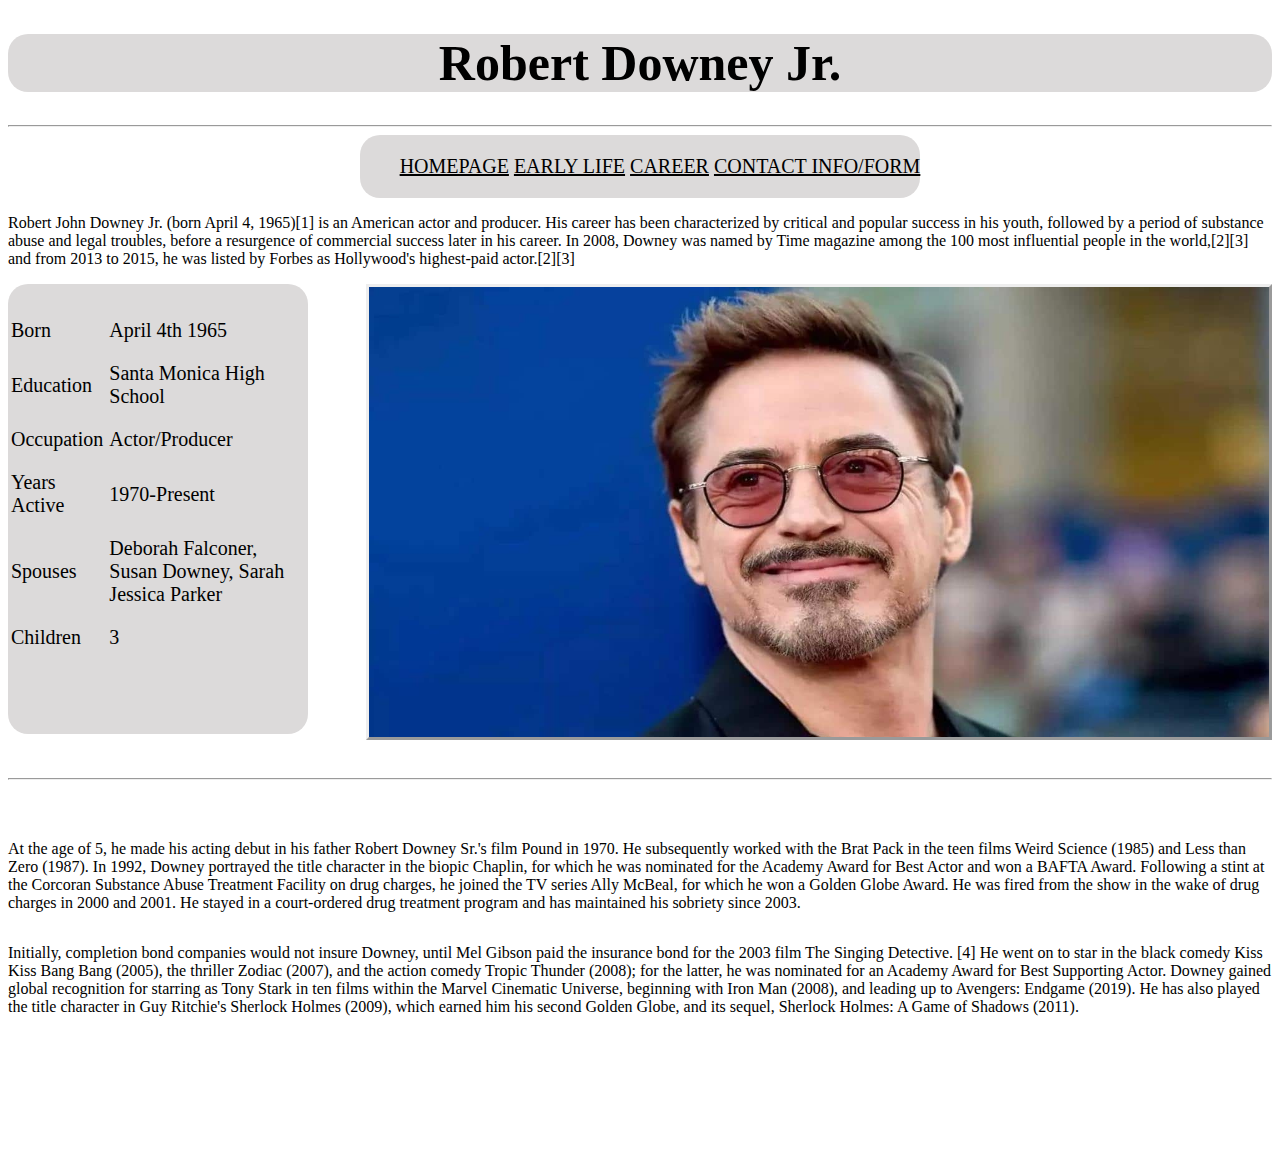
<file: index.html>
<!DOCTYPE html>
<html lang="en">
<head>
    <title>Homepage</title>
</head>
<body>


    <link rel="stylesheet" href="style.css">
    <h1 class="naslov">Robert Downey Jr.</h1>
    <hr>
 <div class="div">
  <nav class="menu">
        
      <ul>      
          <li class="li"><a class="a" href="index.html">HOMEPAGE</a></li>
          <li class="li"><a class="a" href="earlyLife.html">EARLY LIFE</a></li>
          <li class="li"><a class="a" href="career.html">CAREER</a></li>
          <li class="li"><a class="a" href="contact.html">CONTACT INFO/FORM</a></li>
      </ul>
  </nav>
 </div>
    
    <p class="paragraph">
        Robert John Downey Jr. (born April 4, 1965)[1] is an American actor and producer.
         His career has been characterized by critical and popular success in his youth,
          followed by a period of substance abuse and legal troubles, before a resurgence of
           commercial success later in his career. In 2008, Downey was named by Time magazine 
           among the 100 most influential people in
         the world,[2][3] and from 2013 to 2015, he was listed by Forbes as Hollywood's 
         highest-paid actor.[2][3]
       </p> 
       <table class="table">

        <tr>
          <td></td>
          <td></td>
        </tr>
        <tr>
          <td></td>
          <td></td>
        </tr>
        <tr>
          <td></td>
          <td></td>
        </tr>
        <tr>
          <td></td>
          <td></td>
        </tr>
        <tr>
          <td></td>
          <td></td>
        </tr>
        <tr>
          <td></td>
          <td></td>
        </tr>
        <tr>
          <td></td>
          <td></td>
        </tr>
        <tr>
          <td></td>
          <td></td>
        </tr>

        <tr>
          <td>Born</td>
          <td>April 4th 1965</td>
        </tr>
    
        <tr>
          <td></td>
          <td></td>
        </tr>
        <tr>
          <td></td>
          <td></td>
        </tr>
        <tr>
          <td></td>
          <td></td>
        </tr>
        <tr>
          <td></td>
          <td></td>
        </tr>


        <tr>
          <td>Education</td>
          <td>Santa Monica High School</td>
        </tr>
         
        <tr>
          <td></td>
          <td></td>
        </tr>
        <tr>
          <td></td>
          <td></td>
        </tr>
        <tr>
          <td></td>
          <td></td>
        </tr>
        <tr>
          <td></td>
          <td></td>
        </tr>

        <tr>
          <td>Occupation</td>
          <td>Actor/Producer</td>
        </tr>

        <tr>
          <td></td>
          <td></td>
        </tr>
        <tr>
          <td></td>
          <td></td>
        </tr>
        <tr>
          <td></td>
          <td></td>
        </tr>
        <tr>
          <td></td>
          <td></td>
        </tr>

        <tr>
          <td>Years Active</td>
          <td>1970-Present</td>
        </tr>
          
        <tr>
          <td></td>
          <td></td>
        </tr>
        <tr>
          <td></td>
          <td></td>
        </tr>
        <tr>
          <td></td>
          <td></td>
        </tr>
        <tr>
          <td></td>
          <td></td>
        </tr>
        <tr>
          <td>Spouses</td>
          <td>Deborah Falconer, Susan Downey, Sarah Jessica Parker</td>
        </tr>
        <tr>
          <td></td>
          <td></td>
        </tr>
        <tr>
          <td></td>
          <td></td>
        </tr>
        <tr>
          <td></td>
          <td></td>
        </tr>
        <tr>
          <td></td>
          <td></td>
        </tr>

        <tr>
          <td>Children</td>
          <td>3</td>
        </tr>
       </table>
    

   <img class="image" width="900px" height="450px" src="l57520210810133750.jpeg">
    <br>
    <br>
     <br>
     <br>
     <br>
     <br>
     <br>
     <br>
     <br>
     <br>
     <br>
     <br>
     <br>
    <br>
     <br>
     <br>
     <br>
     <br>
     <br>
     <br>
     <br>
     <br>
     <br>
     <br>
     <br>
     <br>
     <br>
     <hr>
   <p class="paragraph1">
    <br>
    <br>
    At the age of 5, he made his acting debut in his father Robert Downey Sr.'s film 
    Pound in 1970. He subsequently worked with the Brat Pack in the teen films Weird 
    Science (1985) and Less than Zero (1987). In 1992, Downey portrayed the title character 
    in the biopic Chaplin, for which he was nominated for the Academy Award for Best Actor 
    and won a BAFTA Award. Following a stint at the Corcoran Substance Abuse Treatment 
    Facility on drug charges, he joined the TV series Ally McBeal, for which he won a
     Golden Globe Award. He was fired from the show in the wake of drug charges in 2000
      and 2001. He stayed 
    in a court-ordered drug treatment program and has maintained his sobriety since 2003.
   </p>
     <br>
   <p class="paragraph2">
    Initially, completion bond companies would not insure Downey, until Mel
     Gibson paid the insurance bond for the 2003 film The Singing Detective.
     [4] He went on to star in the black comedy Kiss Kiss Bang Bang (2005), 
     the thriller Zodiac (2007), and the action comedy Tropic Thunder (2008); 
     for the latter, he was nominated for an Academy Award for Best Supporting
      Actor. Downey gained global recognition for starring as Tony Stark in ten 
      films within the Marvel Cinematic Universe, beginning with Iron Man (2008), 
      and leading up to Avengers: Endgame (2019). He has also played the title character
       in Guy Ritchie's Sherlock Holmes (2009), which earned him his
     second Golden Globe, and its sequel, Sherlock Holmes: A Game of Shadows (2011).
     <br>
     <br>
     <br>
     <br>
     <br>
     <br>
     <br>
     <br>
   </p>
</body>
</html>
</file>
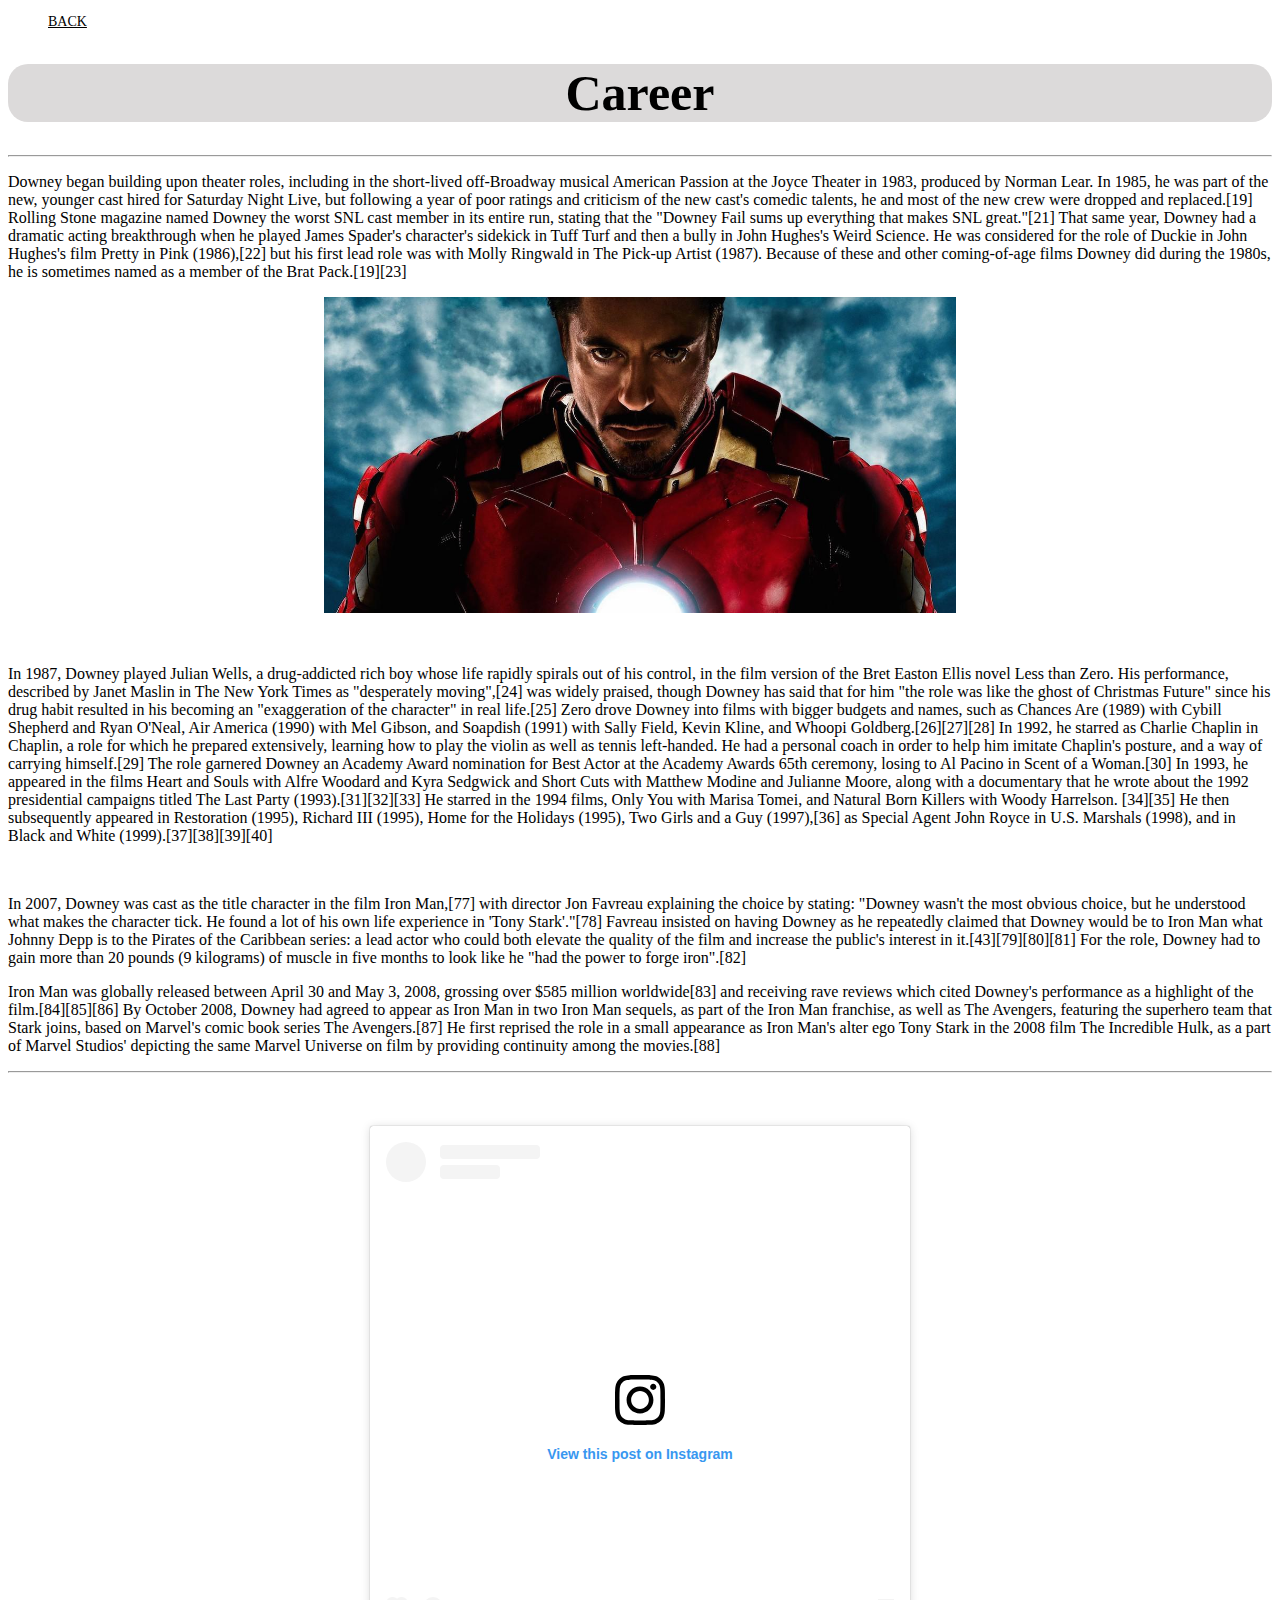
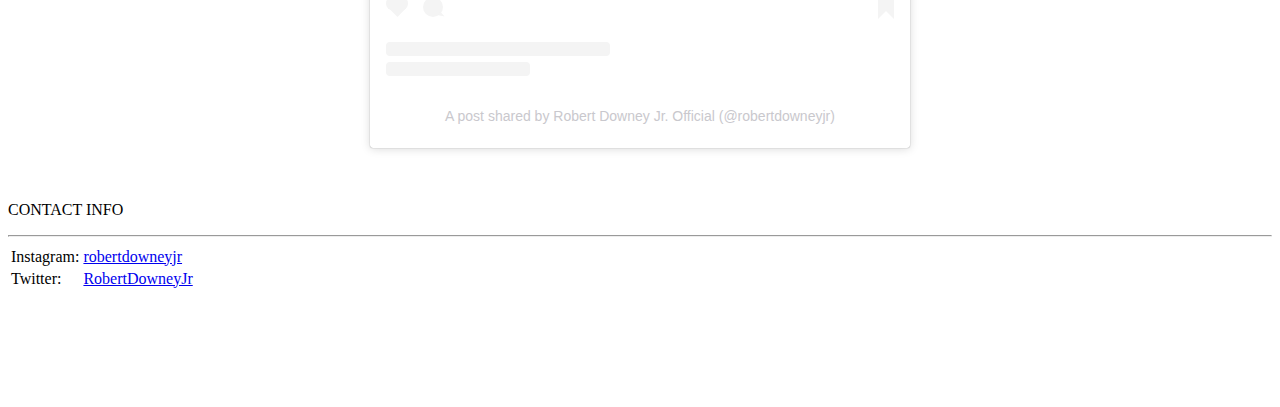
<file: career.html>
<!DOCTYPE html>
<html lang="en">
<head>
    <title>Career</title>
</head>
<body>


    <link rel="stylesheet" href="style.css">
    <nav class="menu2">
        <ul>
            <li class="li"><a class="a" href="index.html">BACK</a></li>
        </ul>
    </nav>
    <h1 class="naslov">Career </h1>
    
    <hr>

    <p class="paragraph6">
        Downey began building upon theater roles, including in the short-lived
        off-Broadway musical American Passion at the Joyce Theater in 1983, 
        produced by Norman Lear. In 1985, he was part of the new, younger 
        cast hired for Saturday Night Live, but following a year of poor 
        ratings and criticism of the new cast's comedic talents, he and most
         of the new crew were dropped and replaced.[19] Rolling Stone magazine 
         named Downey the worst SNL cast member in its entire run, stating that
          the "Downey Fail sums up everything that makes SNL great."[21] That same
           year, Downey had a dramatic acting breakthrough when he played James Spader's
            character's sidekick in Tuff Turf and then a bully in John Hughes's Weird Science.
             He was considered for the role of Duckie in John Hughes's film Pretty in Pink
              (1986),[22] but his first lead role was with Molly Ringwald in The Pick-up 
              Artist (1987). Because of these and other coming-of-age films Downey did
        during the 1980s, he is sometimes named as a member of the Brat Pack.[19][23]
       </p> 
    <img class="image1"  src="Iron-Man-Robert-Downey-Jr-Interview-1200x600.jpg">

    <p>
    <br>
    <br>
    In 1987, Downey played Julian Wells, a drug-addicted rich boy whose life rapidly spirals out of his control, in the film version of the Bret Easton Ellis novel Less than Zero. His performance, described by Janet Maslin in The New York Times as "desperately moving",[24] was widely praised, though Downey has said that for him "the role was like the ghost of Christmas Future" since his drug habit resulted in his becoming an "exaggeration of the character" in real life.[25] Zero drove Downey into films with bigger budgets and names, such as 
    Chances Are (1989) with Cybill Shepherd and Ryan O'Neal, Air
     America (1990) with Mel Gibson, and Soapdish (1991) with Sally 
     Field, Kevin Kline, and Whoopi Goldberg.[26][27][28]

In 1992, he starred as Charlie Chaplin in Chaplin, a role for which
 he prepared extensively, learning how to play the violin as well
  as tennis left-handed. He had a personal coach in order to help him
   imitate Chaplin's posture, and a way of carrying himself.[29] The
    role garnered Downey an Academy Award nomination for Best Actor at
     the Academy Awards 65th ceremony, losing to Al Pacino in Scent of a Woman.[30]

In 1993, he appeared in the films Heart and Souls with Alfre Woodard and 
Kyra Sedgwick and Short Cuts with Matthew Modine and Julianne Moore, along
 with a documentary that he wrote about the 1992 presidential campaigns 
 titled The Last Party (1993).[31][32][33] He starred in the 1994 films,
  Only You with Marisa Tomei, and Natural Born Killers with Woody Harrelson.
  [34][35] He then subsequently appeared in Restoration (1995), Richard III
   (1995), Home for the Holidays (1995), Two Girls and a Guy (1997),[36] 
   as Special Agent John Royce in U.S. Marshals (1998), and in Black and 
   White (1999).[37][38][39][40]
   </p>
     <br>
        <p>
            In 2007, Downey was cast as the title character in the film Iron Man,[77] 
            with director Jon Favreau explaining the choice by stating: "Downey wasn't
             the most obvious choice, but he understood what makes the character tick.
              He found a lot of his own life experience in 'Tony Stark'."[78] Favreau 
              insisted on having Downey as he repeatedly claimed that Downey would be
               to Iron Man what Johnny Depp is to the Pirates of the Caribbean series: 
               a lead actor who could both elevate the quality of the film and increase 
               the public's interest in it.[43][79][80][81] For the role, Downey had to 
               gain more than 20 pounds (9 kilograms) of muscle 
            in five months to look like he "had the power to forge iron".[82]
           </p>

           <p>
            Iron Man was globally released between April 30 and May 3, 2008, 
            grossing over $585 million worldwide[83] and receiving rave reviews
             which cited Downey's performance as a highlight of the film.[84][85][86] 
             By October 2008, Downey had agreed to appear as Iron Man in two Iron Man 
             sequels, as part of the Iron Man franchise, as well as The Avengers, featuring 
             the superhero team that Stark joins, based on Marvel's comic book series
              The Avengers.[87] He first reprised the role in a small appearance as Iron 
              Man's alter ego Tony Stark in the 2008 film The Incredible Hulk, as a part
               of Marvel Studios' depicting the same
             Marvel Universe on film by providing continuity among the movies.[88]
             <hr>
           </p>
           <br><br>
           <div style="position: center;">
            <center>
              <blockquote class="instagram-media" data-instgrm-captioned data-instgrm-permalink="https://www.instagram.com/p/B1iGLaNliTd/?utm_source=ig_embed&amp;utm_campaign=loading" data-instgrm-version="14" style=" background:#FFF; border:0; border-radius:3px; box-shadow:0 0 1px 0 rgba(0,0,0,0.5),0 1px 10px 0 rgba(0,0,0,0.15); margin: 1px; max-width:540px; min-width:326px; padding:0; width:99.375%; width:-webkit-calc(100% - 2px); width:calc(100% - 2px);"><div style="padding:16px;"> <a href="https://www.instagram.com/p/B1iGLaNliTd/?utm_source=ig_embed&amp;utm_campaign=loading" style=" background:#FFFFFF; line-height:0; padding:0 0; text-align:center; text-decoration:none; width:100%;" target="_blank"> <div style=" display: flex; flex-direction: row; align-items: center;"> <div style="background-color: #F4F4F4; border-radius: 50%; flex-grow: 0; height: 40px; margin-right: 14px; width: 40px;"></div> <div style="display: flex; flex-direction: column; flex-grow: 1; justify-content: center;"> <div style=" background-color: #F4F4F4; border-radius: 4px; flex-grow: 0; height: 14px; margin-bottom: 6px; width: 100px;"></div> <div style=" background-color: #F4F4F4; border-radius: 4px; flex-grow: 0; height: 14px; width: 60px;"></div></div></div><div style="padding: 19% 0;"></div> <div style="display:block; height:50px; margin:0 auto 12px; width:50px;"><svg width="50px" height="50px" viewBox="0 0 60 60" version="1.1" xmlns="https://www.w3.org/2000/svg" xmlns:xlink="https://www.w3.org/1999/xlink"><g stroke="none" stroke-width="1" fill="none" fill-rule="evenodd"><g transform="translate(-511.000000, -20.000000)" fill="#000000"><g><path d="M556.869,30.41 C554.814,30.41 553.148,32.076 553.148,34.131 C553.148,36.186 554.814,37.852 556.869,37.852 C558.924,37.852 560.59,36.186 560.59,34.131 C560.59,32.076 558.924,30.41 556.869,30.41 M541,60.657 C535.114,60.657 530.342,55.887 530.342,50 C530.342,44.114 535.114,39.342 541,39.342 C546.887,39.342 551.658,44.114 551.658,50 C551.658,55.887 546.887,60.657 541,60.657 M541,33.886 C532.1,33.886 524.886,41.1 524.886,50 C524.886,58.899 532.1,66.113 541,66.113 C549.9,66.113 557.115,58.899 557.115,50 C557.115,41.1 549.9,33.886 541,33.886 M565.378,62.101 C565.244,65.022 564.756,66.606 564.346,67.663 C563.803,69.06 563.154,70.057 562.106,71.106 C561.058,72.155 560.06,72.803 558.662,73.347 C557.607,73.757 556.021,74.244 553.102,74.378 C549.944,74.521 548.997,74.552 541,74.552 C533.003,74.552 532.056,74.521 528.898,74.378 C525.979,74.244 524.393,73.757 523.338,73.347 C521.94,72.803 520.942,72.155 519.894,71.106 C518.846,70.057 518.197,69.06 517.654,67.663 C517.244,66.606 516.755,65.022 516.623,62.101 C516.479,58.943 516.448,57.996 516.448,50 C516.448,42.003 516.479,41.056 516.623,37.899 C516.755,34.978 517.244,33.391 517.654,32.338 C518.197,30.938 518.846,29.942 519.894,28.894 C520.942,27.846 521.94,27.196 523.338,26.654 C524.393,26.244 525.979,25.756 528.898,25.623 C532.057,25.479 533.004,25.448 541,25.448 C548.997,25.448 549.943,25.479 553.102,25.623 C556.021,25.756 557.607,26.244 558.662,26.654 C560.06,27.196 561.058,27.846 562.106,28.894 C563.154,29.942 563.803,30.938 564.346,32.338 C564.756,33.391 565.244,34.978 565.378,37.899 C565.522,41.056 565.552,42.003 565.552,50 C565.552,57.996 565.522,58.943 565.378,62.101 M570.82,37.631 C570.674,34.438 570.167,32.258 569.425,30.349 C568.659,28.377 567.633,26.702 565.965,25.035 C564.297,23.368 562.623,22.342 560.652,21.575 C558.743,20.834 556.562,20.326 553.369,20.18 C550.169,20.033 549.148,20 541,20 C532.853,20 531.831,20.033 528.631,20.18 C525.438,20.326 523.257,20.834 521.349,21.575 C519.376,22.342 517.703,23.368 516.035,25.035 C514.368,26.702 513.342,28.377 512.574,30.349 C511.834,32.258 511.326,34.438 511.181,37.631 C511.035,40.831 511,41.851 511,50 C511,58.147 511.035,59.17 511.181,62.369 C511.326,65.562 511.834,67.743 512.574,69.651 C513.342,71.625 514.368,73.296 516.035,74.965 C517.703,76.634 519.376,77.658 521.349,78.425 C523.257,79.167 525.438,79.673 528.631,79.82 C531.831,79.965 532.853,80.001 541,80.001 C549.148,80.001 550.169,79.965 553.369,79.82 C556.562,79.673 558.743,79.167 560.652,78.425 C562.623,77.658 564.297,76.634 565.965,74.965 C567.633,73.296 568.659,71.625 569.425,69.651 C570.167,67.743 570.674,65.562 570.82,62.369 C570.966,59.17 571,58.147 571,50 C571,41.851 570.966,40.831 570.82,37.631"></path></g></g></g></svg></div><div style="padding-top: 8px;"> <div style=" color:#3897f0; font-family:Arial,sans-serif; font-size:14px; font-style:normal; font-weight:550; line-height:18px;">View this post on Instagram</div></div><div style="padding: 12.5% 0;"></div> <div style="display: flex; flex-direction: row; margin-bottom: 14px; align-items: center;"><div> <div style="background-color: #F4F4F4; border-radius: 50%; height: 12.5px; width: 12.5px; transform: translateX(0px) translateY(7px);"></div> <div style="background-color: #F4F4F4; height: 12.5px; transform: rotate(-45deg) translateX(3px) translateY(1px); width: 12.5px; flex-grow: 0; margin-right: 14px; margin-left: 2px;"></div> <div style="background-color: #F4F4F4; border-radius: 50%; height: 12.5px; width: 12.5px; transform: translateX(9px) translateY(-18px);"></div></div><div style="margin-left: 8px;"> <div style=" background-color: #F4F4F4; border-radius: 50%; flex-grow: 0; height: 20px; width: 20px;"></div> <div style=" width: 0; height: 0; border-top: 2px solid transparent; border-left: 6px solid #f4f4f4; border-bottom: 2px solid transparent; transform: translateX(16px) translateY(-4px) rotate(30deg)"></div></div><div style="margin-left: auto;"> <div style=" width: 0px; border-top: 8px solid #F4F4F4; border-right: 8px solid transparent; transform: translateY(16px);"></div> <div style=" background-color: #F4F4F4; flex-grow: 0; height: 12px; width: 16px; transform: translateY(-4px);"></div> <div style=" width: 0; height: 0; border-top: 8px solid #F4F4F4; border-left: 8px solid transparent; transform: translateY(-4px) translateX(8px);"></div></div></div> <div style="display: flex; flex-direction: column; flex-grow: 1; justify-content: center; margin-bottom: 24px;"> <div style=" background-color: #F4F4F4; border-radius: 4px; flex-grow: 0; height: 14px; margin-bottom: 6px; width: 224px;"></div> <div style=" background-color: #F4F4F4; border-radius: 4px; flex-grow: 0; height: 14px; width: 144px;"></div></div></a><p style=" color:#c9c8cd; font-family:Arial,sans-serif; font-size:14px; line-height:17px; margin-bottom:0; margin-top:8px; overflow:hidden; padding:8px 0 7px; text-align:center; text-overflow:ellipsis; white-space:nowrap;"><a href="https://www.instagram.com/p/B1iGLaNliTd/?utm_source=ig_embed&amp;utm_campaign=loading" style=" color:#c9c8cd; font-family:Arial,sans-serif; font-size:14px; font-style:normal; font-weight:normal; line-height:17px; text-decoration:none;" target="_blank">A post shared by 
                Robert Downey Jr. Official (@robertdowneyjr)</a></p></div></blockquote> <script async src="//www.instagram.com/embed.js"></script>
            </center>
           </div>
           <br><br>
           <p>CONTACT INFO</p>

           <table>
            <tr>
                <td>Instagram: </td>
                <td><a href="https://instagram.com/robertdowneyjr?igshid=YmMyMTA2M2Y=">robertdowneyjr</a></td>
            </tr>
            <tr>
                <td>Twitter: </td>
                <td><a href="https://mobile.twitter.com/RobertDowneyJr/header_photo">RobertDowneyJr</a></td>
            </tr>
            <hr>
           </table>
           <br><br><br><br><br><br>

           
</body>
</html>
</file>
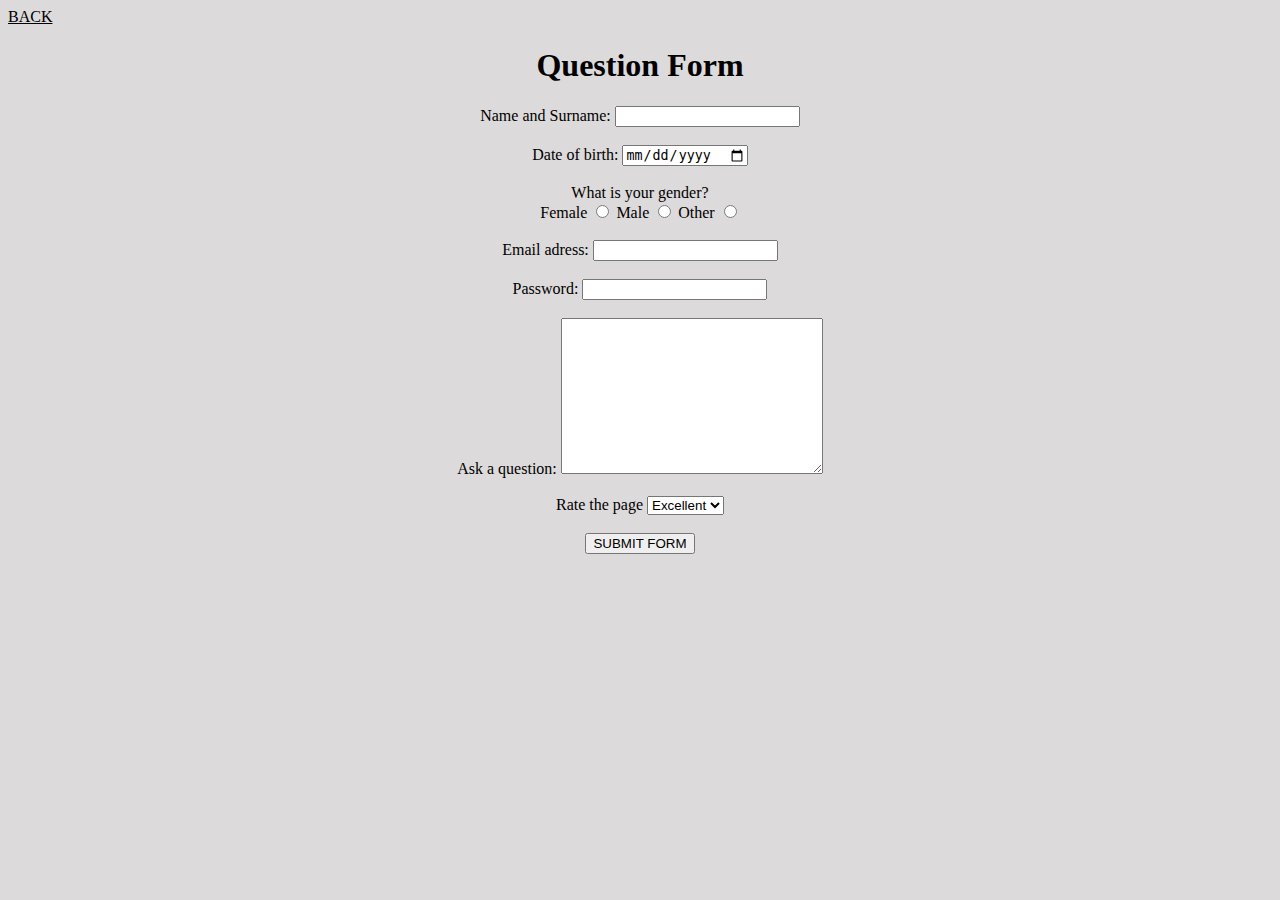
<file: contact.html>
<!DOCTYPE html>
<html lang="en">
<head>
    <meta charset="UTF-8">
    <meta http-equiv="X-UA-Compatible" content="IE=edge">
    <meta name="viewport" content="width=device-width, initial-scale=1.0">
    <link rel="script" href="script.js">
    <title>Form</title>
</head>
<style>

    h1 {text-align: center;}
    form{text-align: center;}
</style>
<body style="background-color: rgb(220,218,218);">
    <link rel="stylesheet" href="style.css">
    <a class="a" href="index.html">BACK</a>
    <h1>Question Form</h1>
    <form method="get">
        <label for="name">Name and Surname:</label>
        <input name="name" type="text">
        <br><br>
        <label for="birth">Date of birth: </label>
        <input type="date" name="birth">
        <br><br>
        <label>What is your gender? </label><br>
        <label for="radio">Female</label>
        <input type="radio" name="radio" value="Female">
        <label for="radio">Male</label>
        <input type="radio" name="radio" value="Male">
        <label for="radio">Other</label>
        <input type="radio" name="radio" value="Other">
        <br><br>
        <label for="email">Email adress: </label>
        <input name="email" type="email">
        <br><br>
        <label for="pass">Password: </label>
        <input name="pass" type="password">
        <br><br>
        <label for="ques">Ask a question: </label>
        <textarea name="ques" type="question" cols="30" rows="10"></textarea>
        <br><br>
        <label for="rate">Rate the page </label>
        <select name="rate">
            <option value="Excellent">Excellent</option>
            <option value="Good">Good</option>
            <option value="Bad">Bad</option>
            <option value="Very bad">Very bad</option>
        </select>
        <br><br>
        <button type="submit">SUBMIT FORM</button>
    </form>
</body>
</html>
</file>
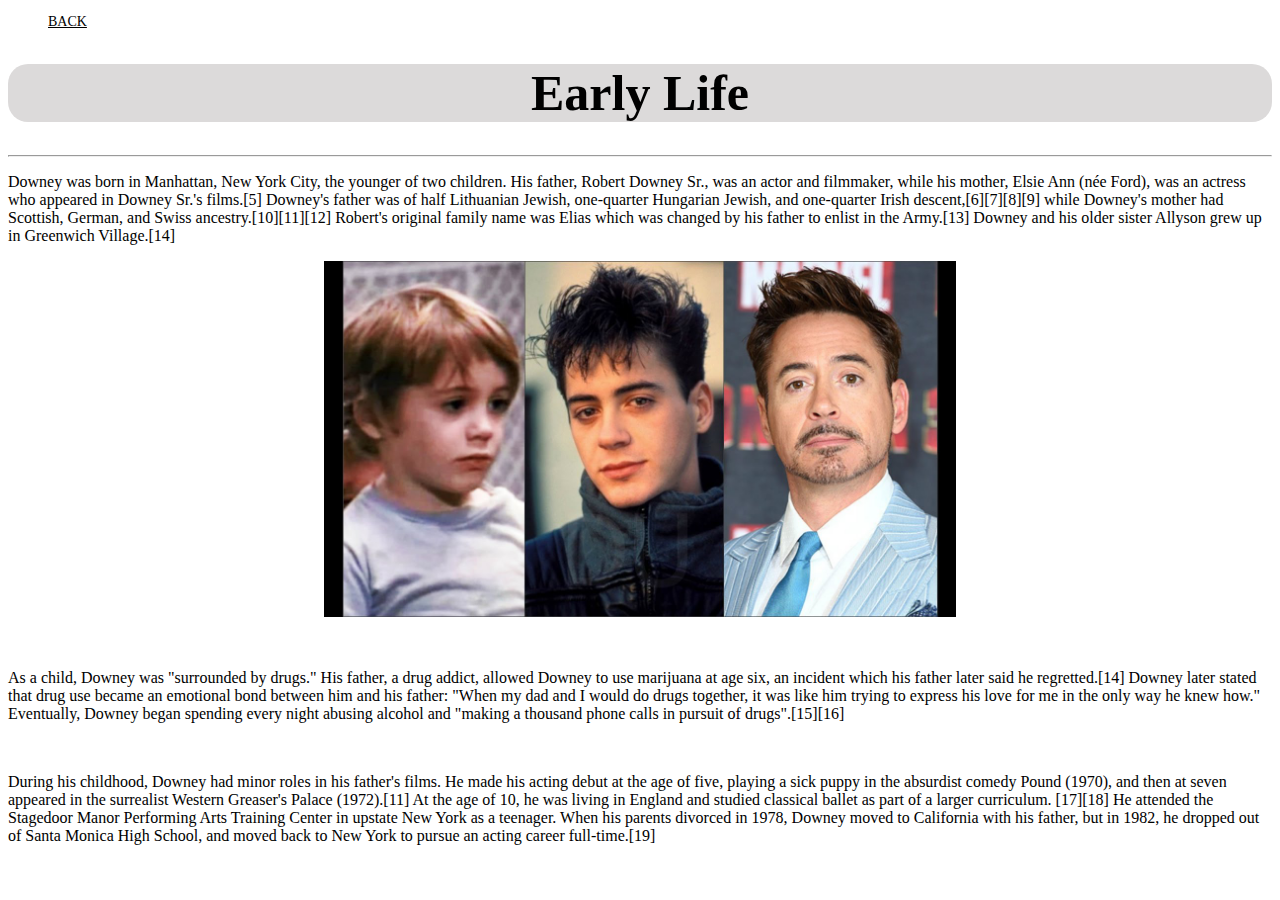
<file: earlyLife.html>
<!DOCTYPE html>
<html lang="en">
<head>
    <title>EarlyLife</title>
</head>
<body>


    <link rel="stylesheet" href="style.css">
    <nav class="menu1">
        <ul>
            <li class="li"><a class="a" href="index.html">BACK</a></li>
        </ul>
    </nav>
    <h1 class="naslov">Early Life </h1>
    
    <hr>

    <p class="paragraph3">
        Downey was born in Manhattan, New York City, the younger of two children.
         His father, Robert Downey Sr., was an actor and filmmaker, while his mother,
          Elsie Ann (née Ford), was an actress who appeared in Downey Sr.'s films.[5] 
          Downey's father was of half Lithuanian Jewish, one-quarter Hungarian Jewish, 
          and one-quarter Irish descent,[6][7][8][9] while Downey's mother had Scottish,
           German, and Swiss ancestry.[10][11][12] Robert's original family name was Elias 
           which was changed by his father to enlist in the 
        Army.[13] Downey and his older sister Allyson grew up in Greenwich Village.[14]
       </p> 
    <img class="image1"  src="maxresdefault.jpg">

    <p>
    <br>
    <br>
    As a child, Downey was "surrounded by drugs." His father, a drug addict, 
    allowed Downey to use marijuana at age six, an incident which his father 
    later said he regretted.[14] Downey later stated that drug use became an 
    emotional bond between him and his father: "When my dad and I would do drugs 
    together, it was like him trying to express his love for me in the only way he 
    knew how." Eventually, Downey began spending every night abusing alcohol 
    and "making a thousand phone calls in pursuit of drugs".[15][16]
   </p>
     <br>
   

        <p class="paragraph5">
            During his childhood, Downey had minor roles in his father's films. 
            He made his acting debut at the age of five, playing a sick puppy in 
            the absurdist comedy Pound (1970), and then at seven appeared in the 
            surrealist Western Greaser's Palace (1972).[11] At the age of 10, he was 
            living in England and studied classical ballet as part of a larger curriculum.
            [17][18] He attended the Stagedoor Manor Performing Arts Training Center in 
            upstate New York as a teenager. When his parents divorced in 1978, Downey 
            moved to California with his father, but in 1982, he dropped out of Santa Monica High 
            School, and moved back to New York to pursue an acting career full-time.[19]
           </p>
   
</body>
</html>
</file>
<file: style.css>
.naslov{
    border-radius: 20px;
    text-align: center;
    background-color:rgb(220,218,218);
    font-style:inherit;
    font-size: 50px;
 
}

.div{
    margin: auto;
    text-align: center;
}

.menu{
    display: inline-block;
    background-color:rgb(220,218,218) ;
    border-radius: 20px;
    border-color: black;
    font-size: 20px;
    font-style:"Courier";
    

}
.table{
 display:inline-block;
 float: left;
 background-color:rgb(220,218,218) ;
 border-radius: 20px;
 border-color: black;
 width: 300px;
 height: 450px;
 font-size: 20px;
 font-style:"Courier";
}
.li{
   display: inline-block;
}
.a{
    color: black;

}
.image{
    display: inline-block;
    float:right;
    border-style:outset;
} 
.paragraph1{
    display: inline-block;
    float: right;
}
.paragraph2{
    display: inline-block;
    float: right;
}
.menu1{
    font-size: 14px;
    font-style:"Courier";

}
.image1{
    display: block;
    margin-left: auto;
    margin-right: auto;
    width: 50%;
}
.menu2{
    font-size: 14px;
    font-style:"Courier";

}
.li1{
    display: inline-block;
}
</file>
